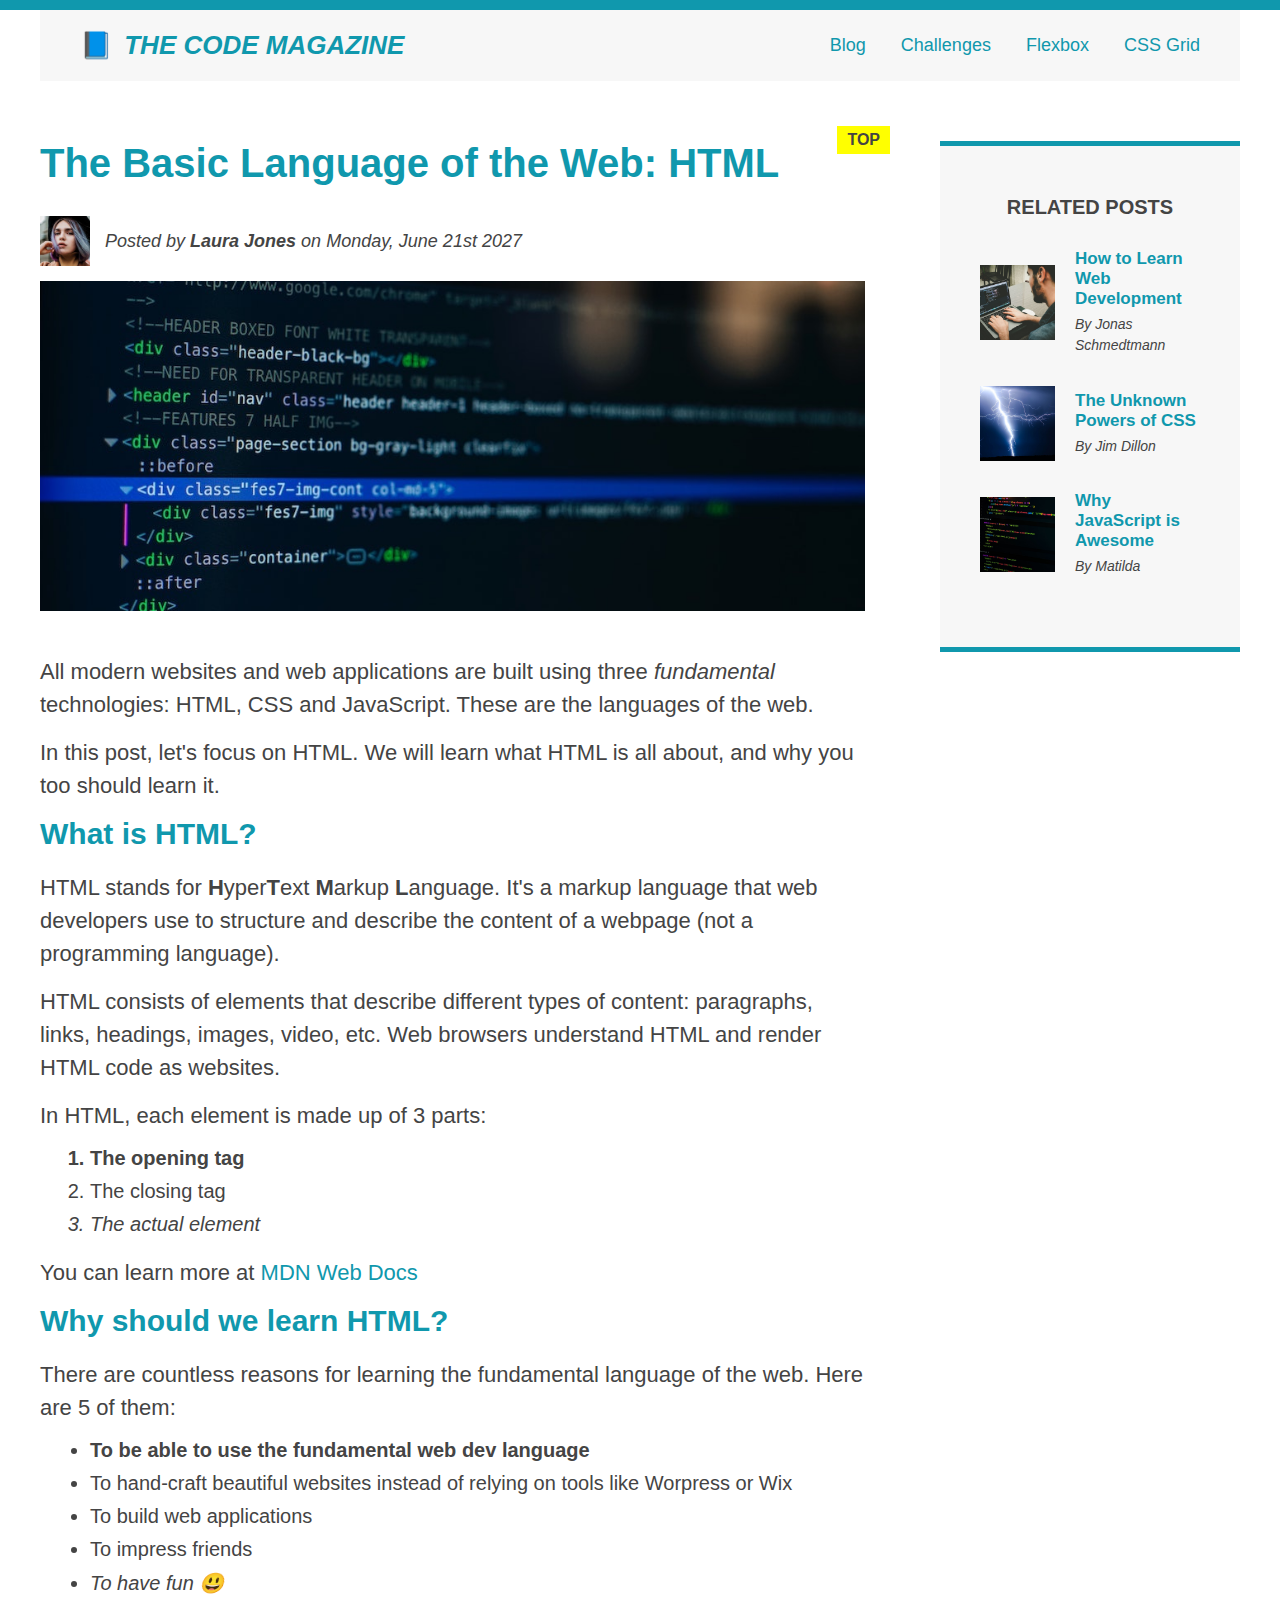
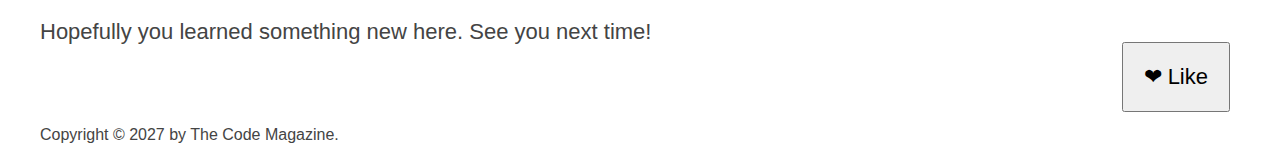
<file: index.html>
<!DOCTYPE html>
<html lang="en">
  <head>
    <meta charset="UTF-8" />
    <link href="style.css" rel="stylesheet" />
    <title>The Basic Language of the Web: HTML</title>
  </head>

  <body>
    <!--
      This is a comment
    <h1>The Basic Language of the Web: HTML</h1>
    <h2>The Basic Language of the Web: HTML</h2>
    <h3>The Basic Language of the Web: HTML</h3>
    <h4>The Basic Language of the Web: HTML</h4>
    <h5>The Basic Language of the Web: HTML</h5>
    <h6>The Basic Language of the Web: HTML</h6>
    -->

    <div class="container">
      <header class="main-header clearfix">
        <h1>📘 The Code Magazine</h1>

        <nav>
          <!-- <strong>This is the navigation</strong> -->
          <a href="blog.html">Blog</a>
          <a href="#">Challenges</a>
          <a href="flexbox.html">Flexbox</a>
          <a href="css-grid.html">CSS Grid</a>
        </nav>

        <!-- <div class="clear"></div> -->
      </header>

      <!-- ONLY NECESSARY FOR FLEXBOX -->
      <!-- <div class="row"> -->
      <article>
        <header class="post-header">
          <h2>The Basic Language of the Web: HTML</h2>

          <div class="author-box">
            <img
              src="img/laura-jones.jpg"
              alt="Headshot of Laura Jones"
              width="50"
              height="50"
              class="author-img"
            />

            <p id="author" class="author">
              Posted by <strong>Laura Jones</strong> on Monday, June 21st 2027
            </p>
          </div>

          <img
            src="img/post-img.jpg"
            alt="HTML code on a screen"
            width="500"
            height="200"
            class="post-img"
          />
          <button>❤ Like</button>
        </header>

        <p>
          All modern websites and web applications are built using three
          <em>fundamental</em>
          technologies: HTML, CSS and JavaScript. These are the languages of the
          web.
        </p>

        <p>
          In this post, let's focus on HTML. We will learn what HTML is all
          about, and why you too should learn it.
        </p>

        <h3>What is HTML?</h3>
        <p>
          HTML stands for <strong>H</strong>yper<strong>T</strong>ext
          <strong>M</strong>arkup <strong>L</strong>anguage. It's a markup
          language that web developers use to structure and describe the content
          of a webpage (not a programming language).
        </p>
        <p>
          HTML consists of elements that describe different types of content:
          paragraphs, links, headings, images, video, etc. Web browsers
          understand HTML and render HTML code as websites.
        </p>
        <p>In HTML, each element is made up of 3 parts:</p>

        <ol>
          <li class="first-li">The opening tag</li>
          <li>The closing tag</li>
          <li>The actual element</li>
        </ol>

        <p>
          You can learn more at
          <a
            href="https://developer.mozilla.org/en-US/docs/Web/HTML"
            target="_blank"
            >MDN Web Docs</a
          >
        </p>

        <h3>Why should we learn HTML?</h3>

        <p>
          There are countless reasons for learning the fundamental language of
          the web. Here are 5 of them:
        </p>

        <ul>
          <li class="first-li">
            To be able to use the fundamental web dev language
          </li>
          <li>
            To hand-craft beautiful websites instead of relying on tools like
            Worpress or Wix
          </li>
          <li>To build web applications</li>
          <li>To impress friends</li>
          <li>To have fun 😃</li>
        </ul>

        <p>Hopefully you learned something new here. See you next time!</p>
      </article>

      <aside>
        <h4>Related posts</h4>

        <ul class="related">
          <li class="related-post">
            <img
              src="img/related-1.jpg"
              alt="Man coding"
              width="75"
              height="75"
            />
            <div>
              <a href="#" class="related-link">How to Learn Web Development</a>
              <p class="related-author">By Jonas Schmedtmann</p>
            </div>
          </li>

          <li class="related-post">
            <img src="img/related-2.jpg" alt="Sky" width="75" height="75" />
            <div>
              <a href="#" class="related-link">The Unknown Powers of CSS</a>
              <p class="related-author">By Jim Dillon</p>
            </div>
          </li>

          <li class="related-post">
            <img src="img/related-3.jpg" alt="Numbers" width="75" height="75" />
            <div>
              <a href="#" class="related-link">Why JavaScript is Awesome</a>
              <p class="related-author">By Matilda</p>
            </div>
          </li>
        </ul>
      </aside>
      <!-- </div> -->

      <footer>
        <p id="copyright" class="copyright text">
          Copyright &copy; 2027 by The Code Magazine.
        </p>
      </footer>
    </div>
  </body>
</html>
</file>
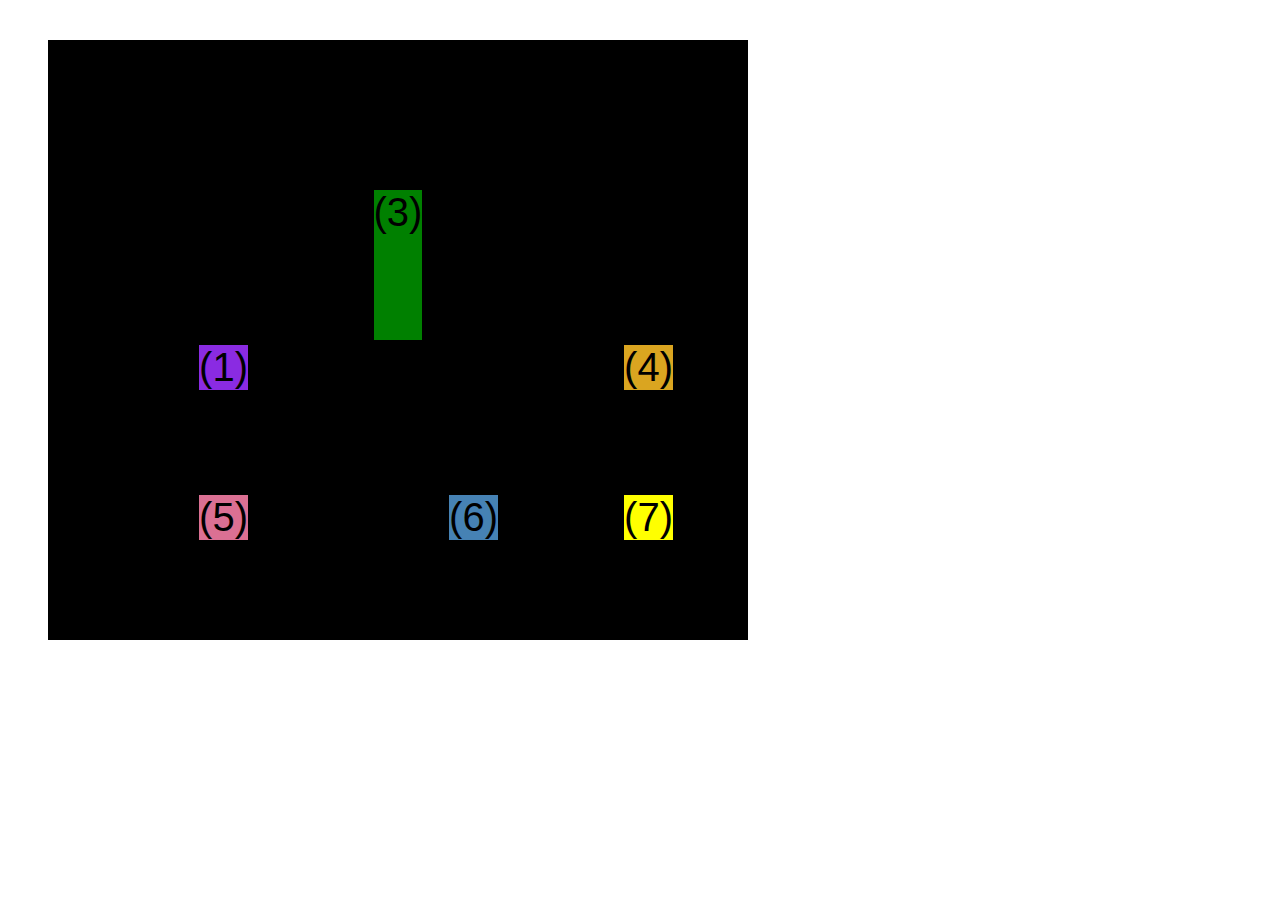
<file: css-grid.html>
<!DOCTYPE html>
<html lang="en">
  <head>
    <meta charset="UTF-8" />
    <meta http-equiv="X-UA-Compatible" content="IE=edge" />
    <meta name="viewport" content="width=device-width, initial-scale=1.0" />
    <title>CSS Grid</title>
    <style>
      .el--1 {
        background-color: blueviolet;
      }
      .el--2 {
        background-color: orangered;
      }
      .el--3 {
        background-color: green;
        height: 150px;
      }
      .el--4 {
        background-color: goldenrod;
      }
      .el--5 {
        background-color: palevioletred;
      }
      .el--6 {
        background-color: steelblue;
      }
      .el--7 {
        background-color: yellow;
      }
      .el--8 {
        background-color: crimson;
      }

      .container--1 {
        /* STARTER */
        display: none;
        font-family: sans-serif;
        background-color: #ddd;
        font-size: 40px;
        margin: 40px;

        /* CSS GRID */
        display: grid;
        /* grid-template-columns: 1fr 1fr 1fr auto; */
        /* grid-template-rows: 300px 200px; */
        grid-template-columns: repeat(4, 1fr);
        grid-template-rows: 1fr 1fr;
        /* height: 500px; */
        /* gap: 30px; */
        column-gap: 20px;
        row-gap: 40px;

        /* TEMP */
        display: none;
      }

      .el--8 {
        grid-column: 2 / 3;
        /* grid-row: 1 / span 2; */
        grid-row: 1 / 2;
      }

      .el--2 {
        /* grid-column: 1 / 4; */
        /* grid-column: 1 / span 4; */
        grid-column: 1 / -1;
        grid-row: 2;
      }

      /* .el--6 {
        grid-row: 3 / 5;
      } */

      .container--2 {
        /* STARTER */
        font-family: sans-serif;
        background-color: black;
        font-size: 40px;
        margin: 40px;

        width: 700px;
        height: 600px;

        /* CSS GRID */
        display: grid;
        grid-template-columns: 125px 200px 125px;
        grid-template-rows: 250px 100px;
        gap: 50px;

        /* Aligning tracks inside container: distribute empty space */
        justify-content: center;
        /* justify-content: space-between; */
        align-content: center;

        /* Aligning items inside cells: moving items around inside sells */
        align-items: end;
        justify-items: end;
      }

      .el--3 {
        align-self: center;
        justify-self: center;
      }
    </style>
  </head>
  <body>
    <div class="container--1">
      <div class="el el--1">(1) HTML</div>
      <div class="el el--2">(2) and</div>
      <div class="el el--3">(3) CSS</div>
      <div class="el el--4">(4) are</div>
      <div class="el el--5">(5) amazing</div>
      <div class="el el--6">(6) languages</div>
      <div class="el el--7">(7) to</div>
      <div class="el el--8">(8) learn</div>
    </div>

    <div class="container--2">
      <div class="el el--1">(1)</div>
      <div class="el el--3">(3)</div>
      <div class="el el--4">(4)</div>
      <div class="el el--5">(5)</div>
      <div class="el el--6">(6)</div>
      <div class="el el--7">(7)</div>
    </div>
  </body>
</html>
</file>
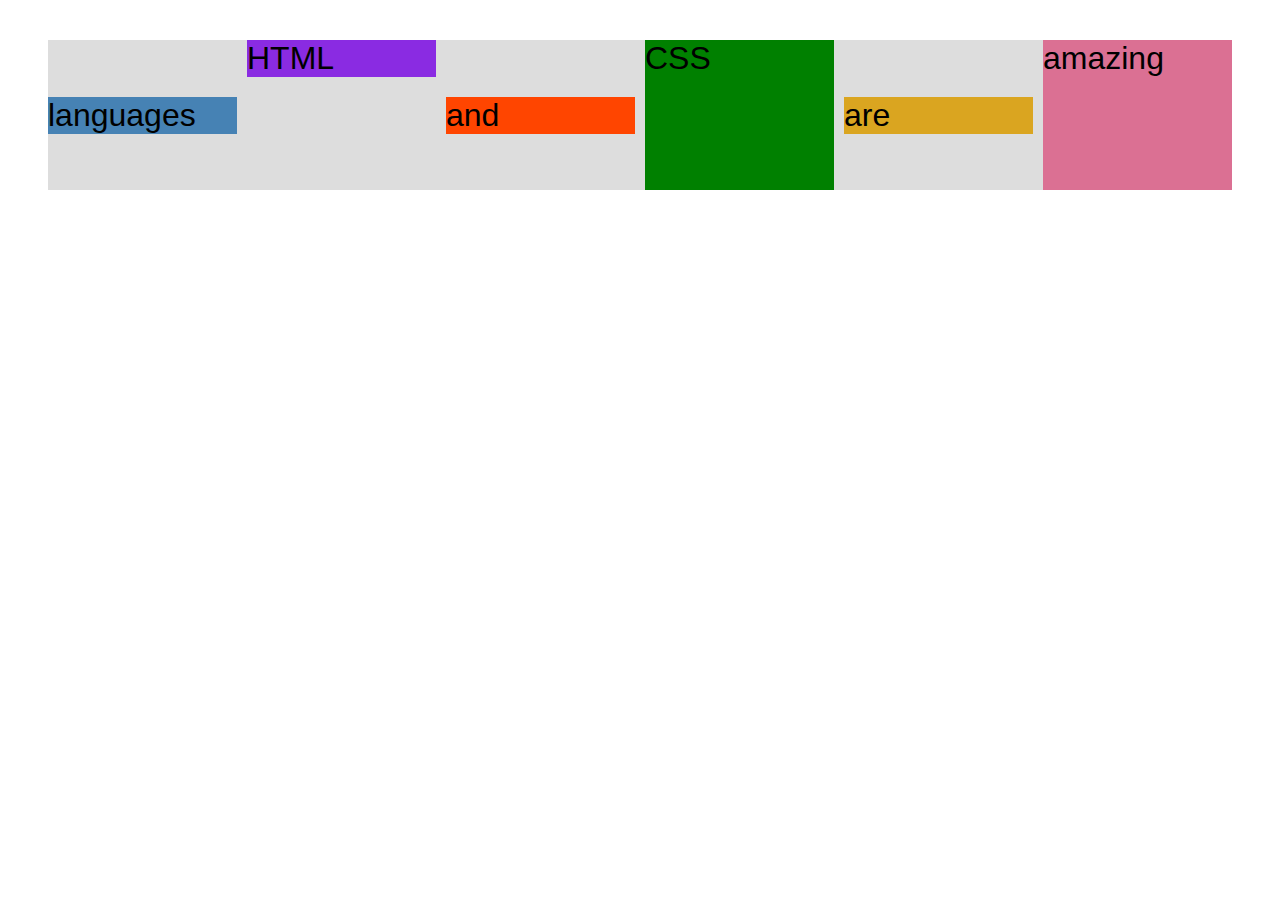
<file: flexbox.html>
<!DOCTYPE html>
<html lang="en">
  <head>
    <meta charset="UTF-8" />
    <meta http-equiv="X-UA-Compatible" content="IE=edge" />
    <meta name="viewport" content="width=device-width, initial-scale=1.0" />
    <title>Flexbox</title>
    <style>
      .el--1 {
        background-color: blueviolet;
      }
      .el--2 {
        background-color: orangered;
      }
      .el--3 {
        background-color: green;
        height: 150px;
      }
      .el--4 {
        background-color: goldenrod;
      }
      .el--5 {
        background-color: palevioletred;
      }
      .el--6 {
        background-color: steelblue;
      }
      .el--7 {
        background-color: yellow;
      }
      .el--8 {
        background-color: crimson;
      }

      .container {
        /* STARTER */
        font-family: sans-serif;
        background-color: #ddd;
        font-size: 32px;
        margin: 40px;

        /* FLEXBOX */
        display: flex;
        align-items: center;
        justify-content: flex-start;
        gap: 10px;
      }

      /* .el {
        DEFAULTS:
        flex-grow: 0;
        flex-shrink: 1;
        flex-basis: auto;
      } */

      .el {
        /* flex-basis: 200px; */
        /* flex-shrink: 0; */
        /* flex: 0 0 200px; */

        /* flex-grow: 1; */
        flex: 1;
      }

      .el--1 {
        align-self: flex-start;
        /* order: 2; */
        /* flex-grow: 1; */
      }

      .el--5 {
        align-self: stretch;
        order: 1;
      }

      .el--6 {
        order: -1;
      }
    </style>
  </head>
  <body>
    <div class="container">
      <div class="el el--1">HTML</div>
      <div class="el el--2">and</div>
      <div class="el el--3">CSS</div>
      <div class="el el--4">are</div>
      <div class="el el--5">amazing</div>
      <div class="el el--6">languages</div>
      <!-- <div class="el el--7">to</div>
      <div class="el el--8">learn</div> -->
    </div>
  </body>
</html>
</file>
<file: style.css>
* {
  /* border-top: 10px solid #1098ad; */
  margin: 0;
  padding: 0;
  box-sizing: border-box;
}

/* PAGE SECTIONS */
body {
  color: #444;
  font-family: sans-serif;

  border-top: 10px solid #1098ad;
  position: relative;
}

.container {
  width: 1200px;
  /* margin-left: auto;
  margin-right: auto; */
  margin: 0 auto;
}

.main-header {
  background-color: #f7f7f7;
  /* padding: 20px;
  padding-left: 40px;
  padding-right: 40px; */
  padding: 20px 40px;
  /* margin-bottom: 60px; */
  /* height: 80px; */
}

nav {
  font-size: 18px;
}

/* article {
  margin-bottom: 60px;
} */

.post-header {
  margin-bottom: 40px;
  /* position: relative; */
}

aside {
  background-color: #f7f7f7;
  border-top: 5px solid #1098ad;
  border-bottom: 5px solid #1098ad;
  padding: 50px 40px;
}

/* SMALLER ELEMENTS */
h1,
h2,
h3 {
  color: #1098ad;
}

h1 {
  font-size: 26px;
  text-transform: uppercase;
  font-style: italic;
}

h2 {
  font-size: 40px;
  margin-bottom: 30px;
}

h3 {
  font-size: 30px;
  margin-bottom: 20px;
}

h4 {
  font-size: 20px;
  text-transform: uppercase;
  text-align: center;
  margin-bottom: 30px;
}

p {
  font-size: 22px;
  line-height: 1.5;
  margin-bottom: 15px;
}

ul,
ol {
  margin-left: 50px;
  margin-bottom: 20px;
}

li {
  font-size: 20px;
  margin-bottom: 10px;
  /* display: inline; */
}

li:last-child {
  margin-bottom: 0;
}

/* footer p {
  font-size: 16px;
} */

/* article header p {
  font-style: italic;
} */

#author {
  font-style: italic;
  font-size: 18px;
}

#copyright {
  font-size: 16px;
}

.related-author {
  font-size: 18px;
  font-weight: bold;
}

/* ul {
  list-style: none;
} */

.related {
  list-style: none;
  margin-left: 0;
}

/* body {
  background-color: blue;
}

.first-li {
  font-weight: bold;
} */

li:first-child {
  font-weight: bold;
}

li:last-child {
  font-style: italic;
}

/* li:nth-child(even) {
  color: red;
} */

/* Misconception: this wont work! */
article p:first-child {
  color: red;
}

/* Styling links */
a:link {
  color: #1098ad;
  text-decoration: none;
}

a:visited {
  /* color: rgb(155, 152, 147); */
  color: #1098ad;
}

a:hover {
  color: orangered;
  text-decoration: underline orangered;
}

a:active {
  background-color: black;
  font-style: italic;
}
/* LVHA */

.post-img {
  width: 100%;
  height: auto;
}

nav a:link {
  /* background-color: orangered;
  margin: 20px;
  padding: 20px;

  display: block; */
  margin-right: 30px;
  display: inline-block;
}

nav a:link:last-child {
  margin-right: 0;
}

button {
  font-size: 22px;
  padding: 20px;
  cursor: pointer;

  position: absolute;
  /* top: 0;
  left: 0; */
  bottom: 50px;
  right: 50px;
}

h1::first-letter {
  font-style: normal;
  margin-right: 5px;
}

/* h3 + p::first-line {
  color: red;
} */

h2 {
  /* background-color: orange; */
  position: relative;
}

h2::after {
  content: "TOP";
  background-color: yellow;
  color: #444;
  font-size: 16px;
  font-weight: bold;
  display: inline-block;
  padding: 5px 10px;
  position: absolute;
  top: -15px;
  right: -25px;
}

/* Resolving conflicts */
/* #copyright {
  color: red;
}

.copyright {
  color: blur;
}

.text {
  color: yellow;
}

footer p {
  color: green;
} */

/* FLOATS */
/*  
.author-img {
  float: left;
  margin-bottom: 20px;
}

.author {
  padding-left: 80px;
  float: left;
  margin-top: 10px;
  margin-left: 20px;
}

h1 {
  float: left;
}

nav {
  float: right;
}

.clear {
  clear: both;
}

.clearfix::after {
  clear: both;
  content: "";
  display: block;
}

article {
  width: 825px;
  float: left;
}

aside {
  width: 300px;
  float: right;
}

footer {
  clear: both;
}
*/

/* FLEXBOX */
.main-header {
  display: flex;
  align-items: center;
  justify-content: space-between;
}

.author-box {
  display: flex;
  align-items: center;
  margin-bottom: 15px;
}

.author {
  margin-bottom: 0;
  margin-left: 15px;
}

.related-post {
  display: flex;
  align-items: center;
  gap: 20px;
  margin-bottom: 30px;
}

.related-link:link {
  font-size: 17px;
  font-weight: bold;
  font-style: normal;
  margin-bottom: 5px;
  display: block;
}

.related-author {
  margin-bottom: 0;
  font-size: 14px;
  font-weight: normal;
  font-style: italic;
}

/* FLEXBOX LAYOUT */
/* .row {
  display: flex;
  align-items: flex-start;
  gap: 75px;
  margin-bottom: 60px;
}

article {
  flex: 1;
  margin-bottom: 0;
}

aside {
  DEFAULTS:
  flex-grow: 0;
  flex-shrink: 1;
  flex-basis: auto;
  flex: 0 0 300px;
} */

/* CSS GRID LAYOUT */
.container {
  display: grid;
  grid-template-columns: 1fr 300px;
  column-gap: 75px;
  row-gap: 60px;
  align-items: start;
}

.main-header {
  grid-column: 1 / -1;
}

/* article {
}

aside {
} */

footer {
  grid-column: 1 / -1;
}
</file>
